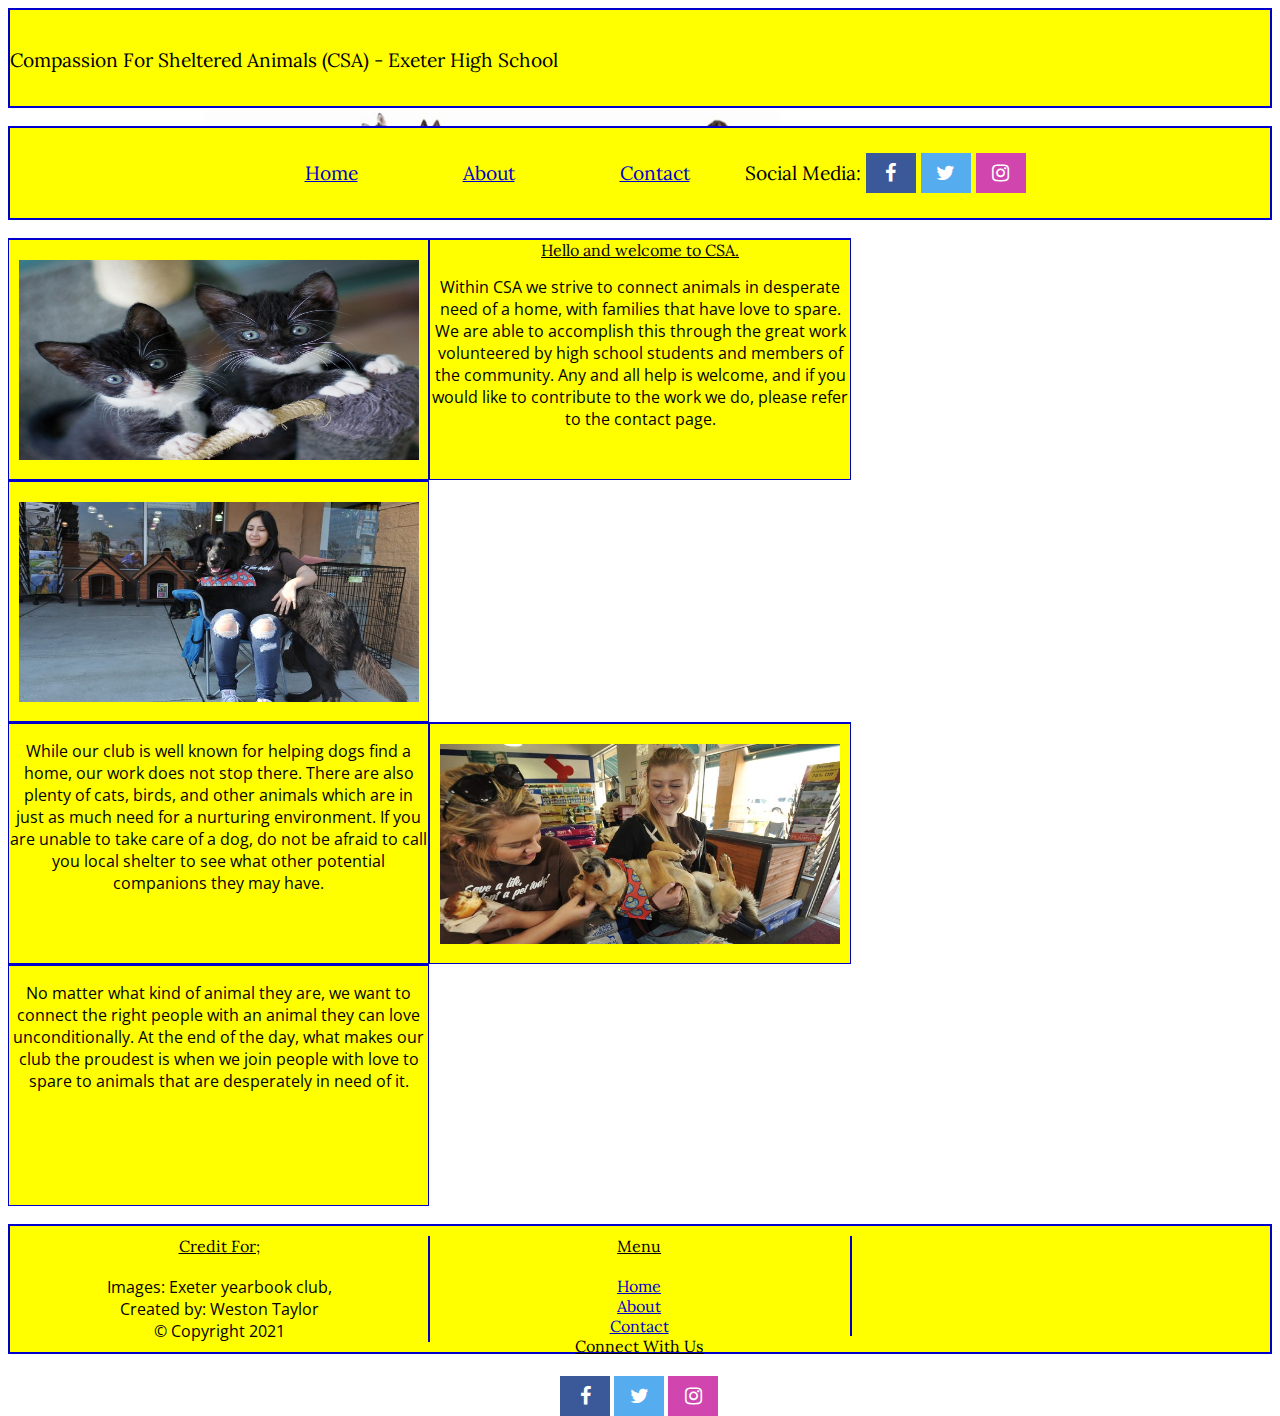
<file: index.html>
<!DOCTYPE html>
<html lang="en">
<head>
    <meta charset="UTF-8">
    <meta http-equiv="X-UA-Compatible" content="IE=edge">
    <meta name="viewport" content="width=device-width, initial-scale=1.0">
    <link rel="stylesheet" href="https://cdnjs.cloudflare.com/ajax/libs/font-awesome/4.7.0/css/font-awesome.min.css">
    <link rel="stylesheet" href="./Stylesheets/index.css">
    <title>Home - Bitwise Final Project</title>
</head>
<body>
    <div class="header">
        <header>
            Compassion For Sheltered Animals (CSA) - Exeter High School
            <a href="https://www.facebook.com/groups/697547533591116" target="_blank" id="headerpiclink">
                <img src="./Images/header-cute-dogs.jpg" id="headerpic">
            </a>
        </header>
    </div>
    <br>
    <div class="navbar">
        <nav>
            <a href="./index.html" id="home">Home</a>
            <a href="./about.html" id="about">About</a>
            <a href="./contact.html" id="contact">Contact</a>
            <text id="header-social">Social Media:</text>
            <a href="https://www.facebook.com/groups/697547533591116" class="fa fa-facebook"></a>
            <a href="#" class="fa fa-twitter"></a>
            <a href="#" class="fa fa-instagram"></a>
        </nav>
    </div>
    <br>
    <div class="row">
        <div class="column">
            <section class="section">
                <img src="./Images/home-cat.jpg" height="200" width="400">
            </section>
        </div>
        <div class="column">
            <section class="section">
                <h>Hello and welcome to CSA.</h>
                <p>Within CSA we strive to connect animals in desperate need of a home, with families that have love to spare. We are able to accomplish this through the great work volunteered by high school students and members of the community. Any and all help is welcome, and if you would like to contribute to the work we do, please refer to the contact page.</p>
            </section>
        </div>
        <div class="column">
            <section class="section">
                <img src="./Images/home-left.jpg" height="200" width="400">
            </section>
        </div>
    </div>
    <div class="row">
        <div class="column">
                <section class="section">
                    <p>While our club is well known for helping dogs find a home, our work does not stop there. There are also plenty of cats, birds, and other animals which are in just as much need for a nurturing environment. If you are unable to take care of a dog, do not be afraid to call you local shelter to see what other potential companions they may have.</p>
                </section>
        </div>
        <div class="column">
            <section class="section">
                <img src="./Images/home-top-center.jpg" height="200" width="400">
            </section>
        </div>
        <div class="column">
            <section class="section">
                <p>No matter what kind of animal they are, we want to connect the right people with an animal they can love unconditionally. At the end of the day, what makes our club the proudest is when we join people with love to spare to animals that are desperately in need of it.</p>
            </section>
        </div>
    </div>
    <br>
    <div class="footer">
        <footer>
            <div class="footercolumn" id="footer-credit">
                <h>Credit For;</h>
                <br>
                <br>
                <text>Images: Exeter yearbook club,</text>
                <br>
                <text>Created by: Weston Taylor</text>
                <br>
                <text>&copy; Copyright 2021</text>
            </div>
            <div class="footercolumn" id="footer-menu">
                <h>Menu</h>
                <br>
                <br>
                <a href="./index.html" id="home">Home</a>
                <br>
                <a href="./about.html" id="about">About</a>
                <br>
                <a href="./contact.html" id="contact">Contact</a>
            </div>
            <div class="footercolumn" id="footer-social">
                <h>Connect With Us</h>
                <br>
                <br>
                <a href="https://www.facebook.com/groups/697547533591116" target="_blank" class="fa fa-facebook"></a>
                <a href="#" class="fa fa-twitter"></a>
                <a href="#" class="fa fa-instagram"></a>
            </div>
        </footer>
    </div>
</body>
</html>
</file>
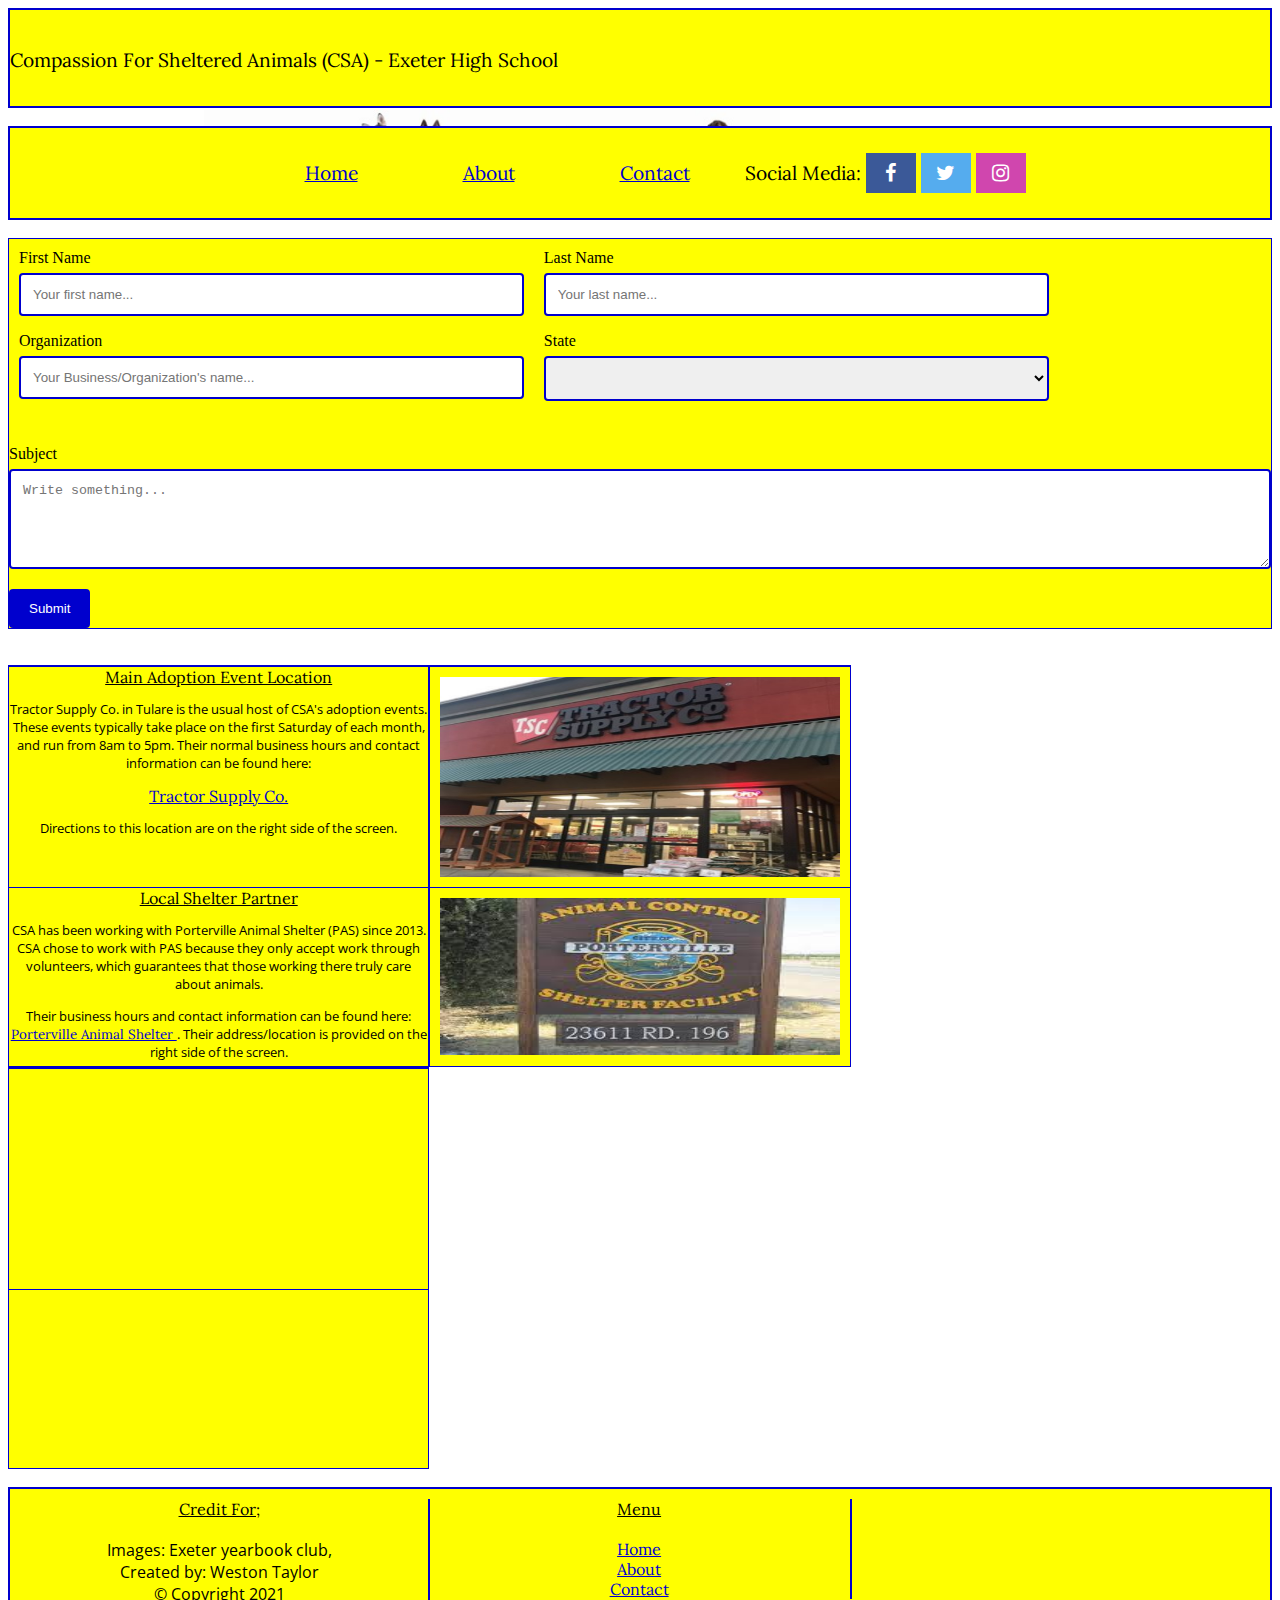
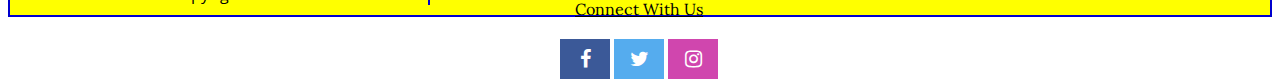
<file: contact.html>
<!DOCTYPE html>
<html lang="en">
<head>
    <meta charset="UTF-8">
    <meta http-equiv="X-UA-Compatible" content="IE=edge">
    <meta name="viewport" content="width=device-width, initial-scale=1.0">
    <link rel="stylesheet" href="https://cdnjs.cloudflare.com/ajax/libs/font-awesome/4.7.0/css/font-awesome.min.css">
    <link rel="stylesheet" href="./Stylesheets/contact.css">
    <title>Contact - Bitwise Final Project</title>
</head>
<body>
    <div class="header">
        <header>
            Compassion For Sheltered Animals (CSA) - Exeter High School
            <a href="https://www.facebook.com/groups/697547533591116" target="_blank" id="headerpiclink">
            <img src="./Images/header-cute-dogs.jpg" id="headerpic">
            </a>
        </header>
    </div>
    <br>
    <div class="navbar">
        <nav>
            <a href="./index.html" id="home">Home</a>
            <a href="./about.html" id="about">About</a>
            <a href="./contact.html" id="contact">Contact</a>
            <text id="header-social">Social Media:</text>
            <a href="https://www.facebook.com/groups/697547533591116" class="fa fa-facebook"></a>
            <a href="#" class="fa fa-twitter"></a>
            <a href="#" class="fa fa-instagram"></a>
        </nav>
    </div>
    <br>
    <div class="formcontainer">
        <div class="formrow">
            <div class="formcolumn">
                <form>
                    <label for="fname">First Name</label>
                        <input type="text" id="fname" name="firstname" placeholder="Your first name...">
                    <br>
                    <label for="organization">Organization</label>
                        <input type="text" id="organization" name="organization" placeholder="Your Business/Organization's name...">
            </div>
            <div class="formcolumn">
                <label for="lname">Last Name</label>
                    <input type="text" id="lname" name="lastname" placeholder="Your last name...">
            <br>
                <label for="state">State</label>
                    <select id="state" name="state">
                        <option value="" class="hiddenvalue"></option>
                        <option value="I do not live in the United States">I do not live in the United States</option>
                        <option value="AL">Alabama</option>
                        <option value="AK">Alaska</option>
                        <option value="AZ">Arizona</option>
                        <option value="AR">Arkansas</option>
                        <option value="CA">California</option>
                        <option value="CO">Colorado</option>
                        <option value="CT">Connecticut</option>
                        <option value="DE">Delaware</option>
                        <option value="FL">Florida</option>
                        <option value="GA">Georgia</option>
                        <option value="HI">Hawaii</option>
                        <option value="ID">Idaho</option>
                        <option value="IL">Illinois</option>
                        <option value="IN">Indiana</option>
                        <option value="IA">Iowa</option>
                        <option value="KS">Kansas</option>
                        <option value="KY">Kentucky</option>
                        <option value="LA">Louisiana</option>
                        <option value="ME">Maine</option>
                        <option value="MD">Maryland</option>
                        <option value="MA">Massachusetts</option>
                        <option value="MI">Michigan</option>
                        <option value="MN">Minnesota</option>
                        <option value="MS">Mississippi</option>
                        <option value="MO">Missouri</option>
                        <option value="MT">Montana</option>
                        <option value="NE">Nebraska</option>
                        <option value="NV">Nevada</option>
                        <option value="NH">New Hampshire</option>
                        <option value="NJ">New Jersey</option>
                        <option value="NM">New Mexico</option>
                        <option value="NY">New York</option>
                        <option value="NC">North Carolina</option>
                        <option value="ND">North Dakota</option>
                        <option value="OH">Ohio</option>
                        <option value="OK">Oklahoma</option>
                        <option value="OR">Oregon</option>
                        <option value="PA">Pennsylvania</option>
                        <option value="RI">Rhode Island</option>
                        <option value="SC">South Carolina</option>
                        <option value="SD">South Dakota</option>
                        <option value="TN">Tennessee</option>
                        <option value="TX">Texas</option>
                        <option value="UT">Utah</option>
                        <option value="VT">Vermont</option>
                        <option value="VA">Virginia</option>
                        <option value="WA">Washington</option>
                        <option value="WV">West Virginia</option>
                        <option value="WI">Wisconsin</option>
                        <option value="WY">Wyoming</option>
                    </select>
            </div>
        </div>
                    <br>
                    <label for="subject">Subject</label>
                    <br>
                    <textarea id="subject" name="subject" placeholder="Write something..." style="height:100px"></textarea>
                    <br>
                    <input type="submit" value="Submit">
                </form>
    </div>
    <br>
    <br>
    <div class="row">
        <div class="column">
            <section class="section">
                <h>Main Adoption Event Location</h>
                <p>Tractor Supply Co. in Tulare is the usual host of CSA's adoption events. These events typically take place on the first Saturday of each month, and run from 8am to 5pm. Their normal business hours and contact information can be found here:</p>
                <a href="https://www.tractorsupply.com/tsc/store_Tulare-CA-93274_1269?zipCode=92648&state=&city=&cm_mmc=SEM-_-Google-_-DynamicAdGroups-_-AllSiteTSCExtAd&gclid=CjwKCAjwnPOEBhA0EiwA609ReQAV5nakkR1j8IzUi6VdMJt1Hn2u2K4OBwnLKtgIGFoyDGd07CE87hoCz5AQAvD_BwE">
                    Tractor Supply Co.
                </a>
                <p>Directions to this location are on the right side of the screen.</p>
            </section>
            <section class="section">
                <h>Local Shelter Partner</h>
                <p>CSA has been working with Porterville Animal Shelter (PAS) since 2013. CSA chose to work with PAS because they only accept work through volunteers, which guarantees that those working there truly care about animals.</p>
                <p>Their business hours and contact information can be found here: 
                <a href="http://www.ci.porterville.ca.us/depts/Police/animal-control.cfm">
                    Porterville Animal Shelter
                </a>
                    . Their address/location is provided on the right side of the screen.</p>
            </section>
        </div>
        <div class="column">
            <section class="section" id="tractorsupply">
                <img src="./Images/contact-tractor-supply.jpg" height="200px" width="400px" id="tractor-supply">
            </section>
            <section class="section" id="pas">
                <img src="./Images/contact-pas.jpg" height="157px" width="400px" id="pas">
            </section>
        </div>
        <div class="column">
            <section class="section">
                <iframe src="https://www.google.com/maps/embed?pb=!1m18!1m12!1m3!1d3218.572685920354!2d-119.31950268472615!3d36.225579980071!2m3!1f0!2f0!3f0!3m2!1i1024!2i768!4f13.1!3m3!1m2!1s0x80952c7114c10ddb%3A0xf30bc24f789a8a71!2sTractor%20Supply%20Co.!5e0!3m2!1sen!2sus!4v1620875368072!5m2!1sen!2sus" style="border:0;" allowfullscreen="" loading="lazy" id="tractor-supply-embed"></iframe>
            </section>
            <section class="section">
                <iframe src="https://www.google.com/maps/embed?pb=!1m18!1m12!1m3!1d3224.8855308905154!2d-119.02008518524234!3d36.07189601605573!2m3!1f0!2f0!3f0!3m2!1i1024!2i768!4f13.1!3m3!1m2!1s0x80eab840bb6cce01%3A0x192b57507f8c3471!2s350%20N%20D%20St%2C%20Porterville%2C%20CA%2093257!5e0!3m2!1sen!2sus!4v1620875061506!5m2!1sen!2sus" style="border:0;" allowfullscreen="" loading="lazy" id="pas-embed"></iframe>
            </section>
        </div>
    </div>
    <br>
    <div class="footer">
        <footer>
            <div class="footercolumn" id="footer-credit">
                <h>Credit For;</h>
                <br>
                <br>
                <text>Images: Exeter yearbook club,</text>
                <br>
                <text>Created by: Weston Taylor</text>
                <br>
                <text>&copy; Copyright 2021</text>
            </div>
            <div class="footercolumn" id="footer-menu">
                <h>Menu</h>
                <br>
                <br>
                <a href="./index.html" id="home">Home</a>
                <br>
                <a href="./about.html" id="about">About</a>
                <br>
                <a href="./contact.html" id="contact">Contact</a>
            </div>
            <div class="footercolumn" id="footer-social">
                <h>Connect With Us</h>
                <br>
                <br>
                <a href="https://www.facebook.com/groups/697547533591116" target="_blank" class="fa fa-facebook"></a>
                <a href="#" class="fa fa-twitter"></a>
                <a href="#" class="fa fa-instagram"></a>
            </div>
        </footer>
    </div>
</body>
</html>
</file>
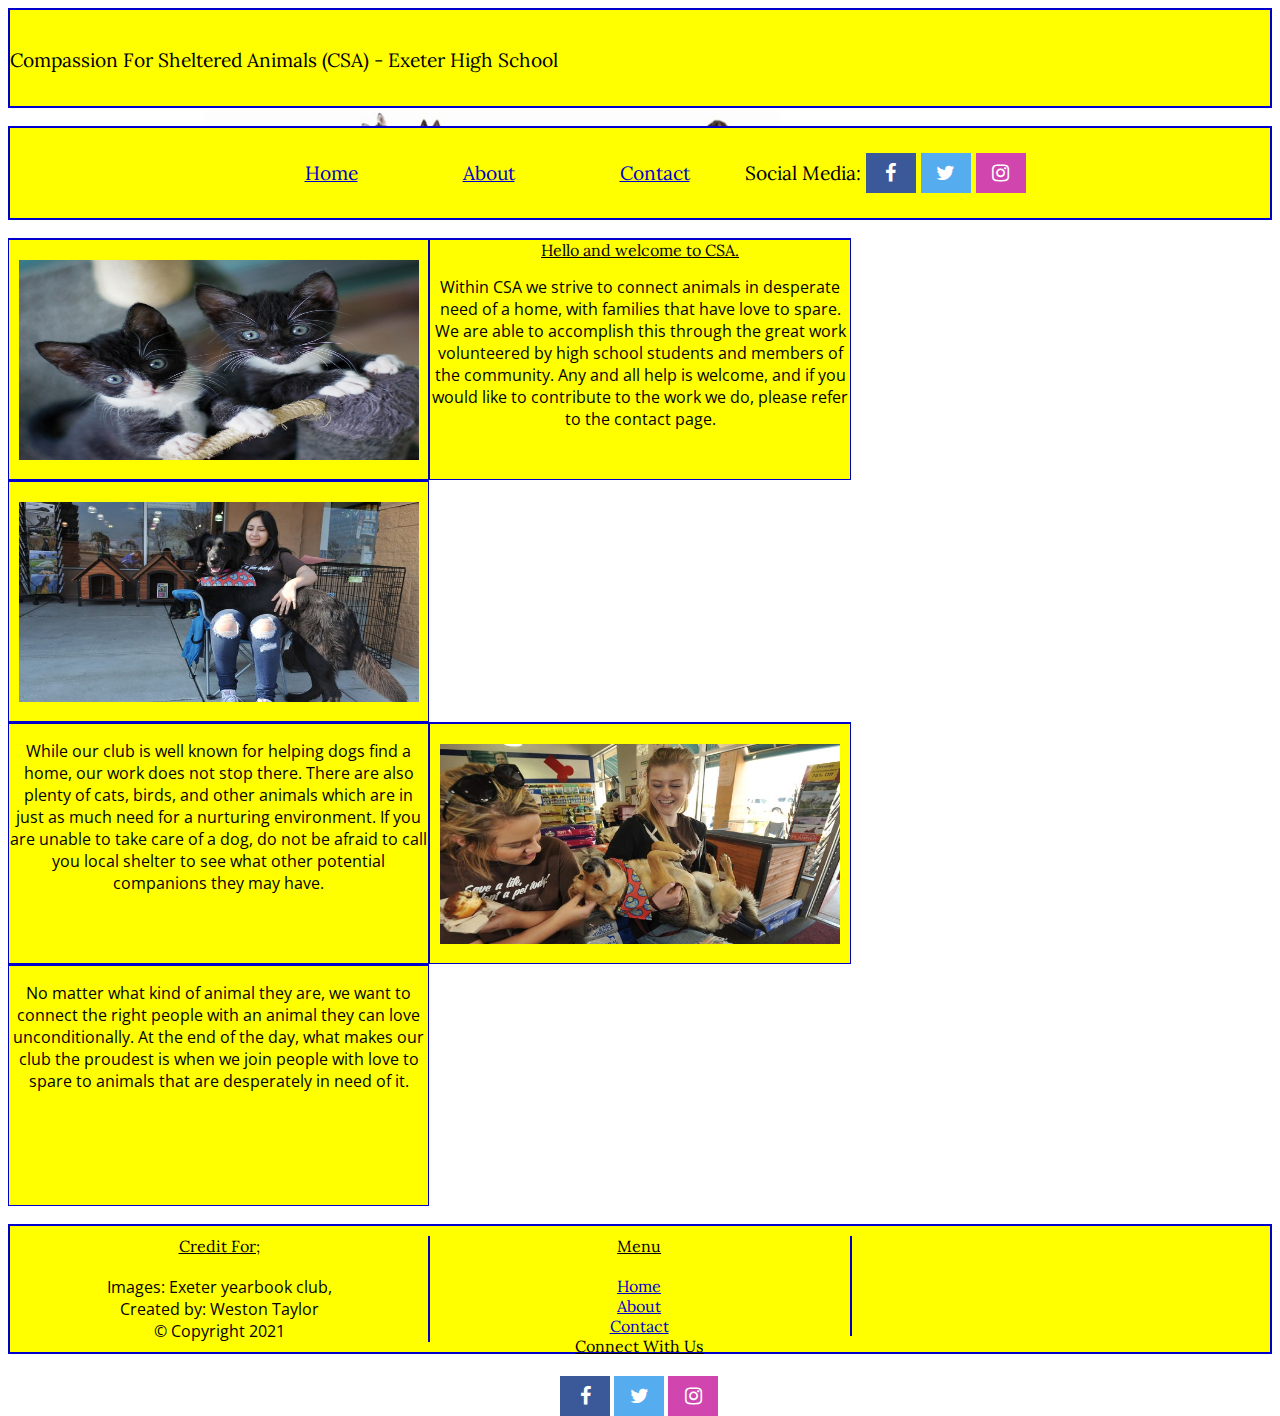
<file: home.html>
<!DOCTYPE html>
<html lang="en">
<head>
    <meta charset="UTF-8">
    <meta http-equiv="X-UA-Compatible" content="IE=edge">
    <meta name="viewport" content="width=device-width, initial-scale=1.0">
    <link rel="stylesheet" href="https://cdnjs.cloudflare.com/ajax/libs/font-awesome/4.7.0/css/font-awesome.min.css">
    <link rel="stylesheet" href="./Stylesheets/home.css">
    <title>Home - Bitwise Final Project</title>
</head>
<body>
    <div class="header">
        <header>
            Compassion For Sheltered Animals (CSA) - Exeter High School
            <a href="https://www.facebook.com/groups/697547533591116" target="_blank" id="headerpiclink">
                <img src="./Images/header-cute-dogs.jpg" id="headerpic">
            </a>
        </header>
    </div>
    <br>
    <div class="navbar">
        <nav>
            <a href="./home.html" id="home">Home</a>
            <a href="./about.html" id="about">About</a>
            <a href="./contact.html" id="contact">Contact</a>
            <text id="header-social">Social Media:</text>
            <a href="https://www.facebook.com/groups/697547533591116" class="fa fa-facebook"></a>
            <a href="#" class="fa fa-twitter"></a>
            <a href="#" class="fa fa-instagram"></a>
        </nav>
    </div>
    <br>
    <div class="row">
        <div class="column">
            <section class="section">
                <img src="./Images/home-cat.jpg" height="200" width="400">
            </section>
        </div>
        <div class="column">
            <section class="section">
                <h>Hello and welcome to CSA.</h>
                <p>Within CSA we strive to connect animals in desperate need of a home, with families that have love to spare. We are able to accomplish this through the great work volunteered by high school students and members of the community. Any and all help is welcome, and if you would like to contribute to the work we do, please refer to the contact page.</p>
            </section>
        </div>
        <div class="column">
            <section class="section">
                <img src="./Images/home-left.jpg" height="200" width="400">
            </section>
        </div>
    </div>
    <div class="row">
        <div class="column">
                <section class="section">
                    <p>While our club is well known for helping dogs find a home, our work does not stop there. There are also plenty of cats, birds, and other animals which are in just as much need for a nurturing environment. If you are unable to take care of a dog, do not be afraid to call you local shelter to see what other potential companions they may have.</p>
                </section>
        </div>
        <div class="column">
            <section class="section">
                <img src="./Images/home-top-center.jpg" height="200" width="400">
            </section>
        </div>
        <div class="column">
            <section class="section">
                <p>No matter what kind of animal they are, we want to connect the right people with an animal they can love unconditionally. At the end of the day, what makes our club the proudest is when we join people with love to spare to animals that are desperately in need of it.</p>
            </section>
        </div>
    </div>
    <br>
    <div class="footer">
        <footer>
            <div class="footercolumn" id="footer-credit">
                <h>Credit For;</h>
                <br>
                <br>
                <text>Images: Exeter yearbook club,</text>
                <br>
                <text>Created by: Weston Taylor</text>
                <br>
                <text>&copy; Copyright 2021</text>
            </div>
            <div class="footercolumn" id="footer-menu">
                <h>Menu</h>
                <br>
                <br>
                <a href="./home.html" id="home">Home</a>
                <br>
                <a href="./about.html" id="about">About</a>
                <br>
                <a href="./contact.html" id="contact">Contact</a>
            </div>
            <div class="footercolumn" id="footer-social">
                <h>Connect With Us</h>
                <br>
                <br>
                <a href="https://www.facebook.com/groups/697547533591116" target="_blank" class="fa fa-facebook"></a>
                <a href="#" class="fa fa-twitter"></a>
                <a href="#" class="fa fa-instagram"></a>
            </div>
        </footer>
    </div>
</body>
</html>
</file>
<file: Stylesheets/index.css>
@import url(./style.css);

.column2 {
    height: 240px;
    width: 33.18%;
    float: left;
    border-bottom: 0px;
    text-align: center;
    background-color: yellow;
    border: solid black 1px;
}
</file>
<file: Stylesheets/contact.css>
@import url(./style.css);

input[type=text], select, textarea {
  box-sizing: border-box;
  width: 100%;
  padding: 12px;
  margin-top: 6px;
  margin-bottom: 16px;
  resize: vertical;
  border: 2px solid mediumblue;
  border-radius: 4px;
}

input[type=submit] {
    background-color: mediumblue;
    color: white;
    padding: 12px 20px;
    border: none;
    border-radius: 4px;
    cursor: pointer;
  }

input[type=submit]:hover {
    background-color: navy;
  }

.formcontainer {
    border: solid mediumblue 1px;
    background-color: yellow;
  }

.formrow::after {
    content: "";
    display: table;
    clear: both;
}

.formcolumn {
    width: 40%;
    float: left;
    padding: 10px;
}

.column {
  height: 400px;
}

.section {
  height: 200px;
}

#pas-embed {
  height: 155px;
}

iframe {
  height: 200px;
  width: 400px;
  padding-top: 10px;
  padding-bottom: 10px;
  text-align: center;
  vertical-align: middle;
}

img {
  align-items: center;
  vertical-align: middle;
  padding-top: 10px;
  padding-bottom: 10px;
}

p {
  font-size: 10pt;
}
</file>
<file: Stylesheets/home.css>
@import url(./style.css);

.column2 {
    height: 240px;
    width: 33.18%;
    float: left;
    border-bottom: 0px;
    text-align: center;
    background-color: yellow;
    border: solid black 1px;
}
</file>
